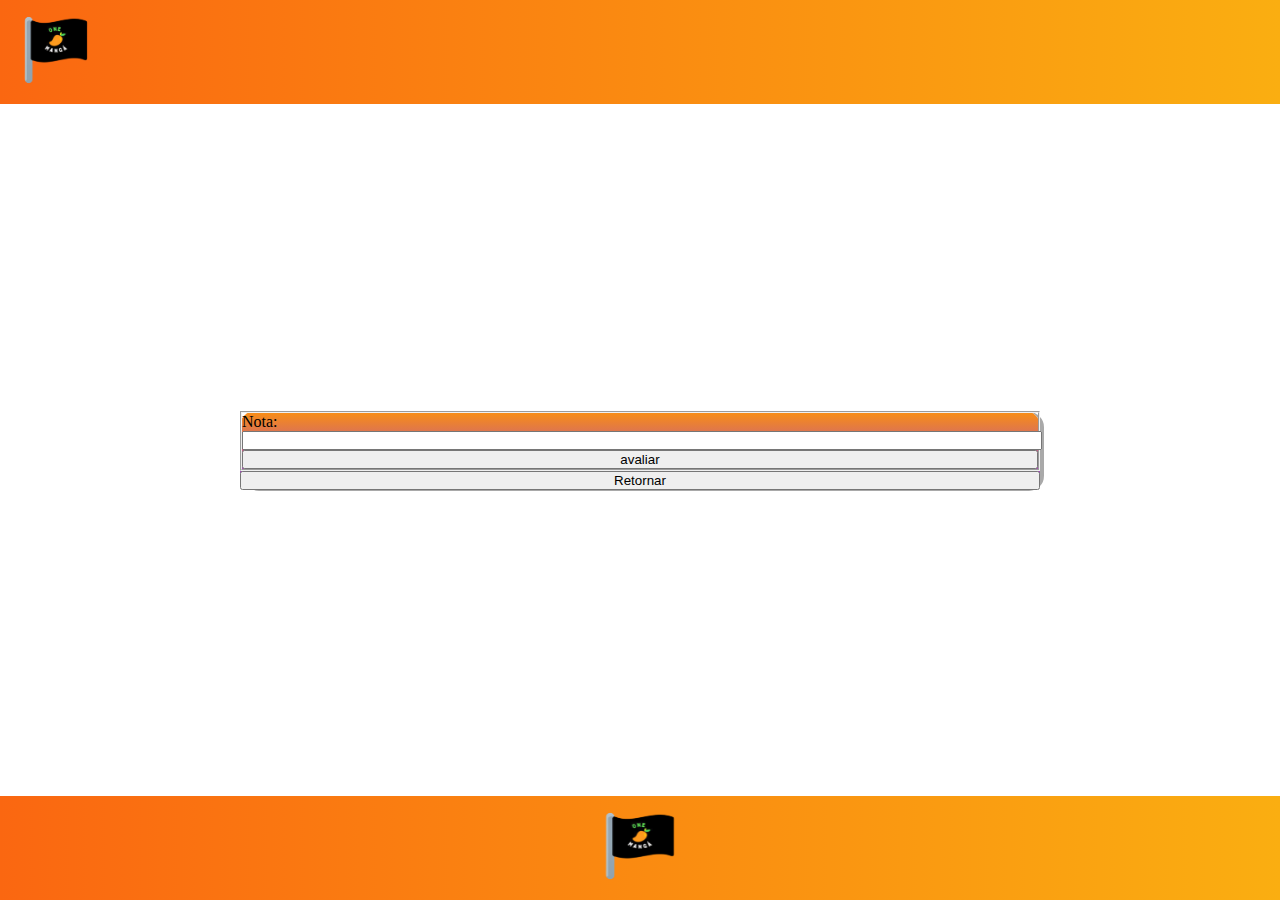
<file: projeto/avaliacao.html>
<!DOCTYPE html>
<html lang="pt-br">
<head>
    <meta charset="UTF-8">
    <meta name="viewport" content="width=device-width, initial-scale=1.0">
    <title>Avaliação</title>
    <link rel="stylesheet" href="assets/styles/avaliacao.css">
    <link rel="stylesheet" href="https://fonts.googleapis.com/css2?family=Material+Symbols+Outlined:opsz,wght,FILL,GRAD@24,400,0,0" />
    <link rel="shortcut icon" href="assets/images/icone.ico" type="image/x-icon">
</head>
<body>
    <header>
        <a href="index.html">
         <img src="assets/images/icone.png" alt="logo">   
        </a>
        
    </header>
    
    <main>
       
        <form id="formAva">
            <fieldset>
                <p>
                   <label for="nota">Nota:</label>
                    <input type="number" id="nota" name="nota" min="0" max="10" required>
                </p>
                
                <input type="submit" value="avaliar">
            </fieldset>
        </form>
        
        <a href="/assets/mangas/exemplo/inicio.html">
            <button type="button" id="btnreturn">Retornar</button>
            </a>
        </button></a>
        
        

    </main>
    <footer>
        <a href="index.html">
            <img src="assets/images/icone.png" alt="logo">   
        </a>
        
    </footer>
    <script src="assets/script/ava.js"></script>
</body>

</html>
</file>
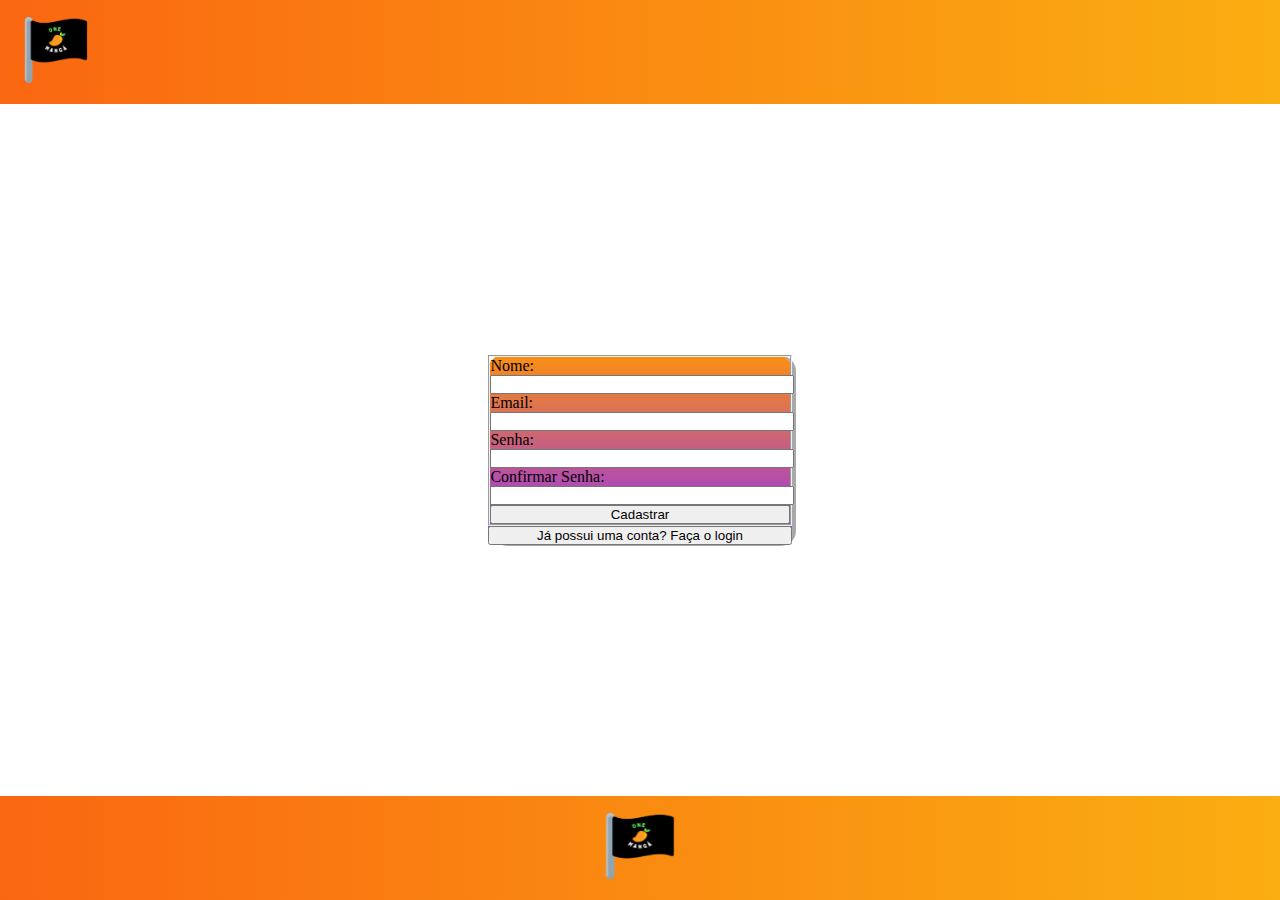
<file: projeto/cadastro.html>
<!DOCTYPE html>
<html lang="pt-br">
<head>
    <meta charset="UTF-8">
    <meta name="viewport" content="width=device-width, initial-scale=1.0">
    <title>Cadastro</title>
    <link rel="stylesheet" href="assets/styles/cadastro.css">
    <link rel="stylesheet" href="https://fonts.googleapis.com/css2?family=Material+Symbols+Outlined:opsz,wght,FILL,GRAD@24,400,0,0" />
    <link rel="shortcut icon" href="assets/images/icone.ico" type="image/x-icon">
</head>
<body>
    <header>
        <a href="#">
         <img src="assets/images/icone.png" alt="logo">   
        </a>
        
    </header>
    
    <main>
       
        <form id="formCadastro">
            <fieldset>
                <p>
                    <label for="cadNome">Nome:</label>
                    <input type="text" id="cadNome" name="cadNome" required>
                </p>
                <p>
                   <label for="cadEmail">Email:</label>
                    <input type="email" id="cadEmail" name="cadEmail" required>  
                </p>
                <p>
                    <label for="cadSenha">Senha:</label>
                    <input type="password" id="cadSenha" name="cadSenha" required>
                    
                </p>
                <p>
                    <label for="confirmarSenha">Confirmar Senha:</label>
                    <input type="password" id="confirmarSenha" name="confirmarSenha" required>  
                </p>
                <input type="submit" value="Cadastrar">
            </fieldset>
        </form>
        
        <button type="button" id="btnlogin">
            <a href="login.html">Já possui uma conta? Faça o login</a>
        </button>
        

    </main>
    <footer>
        <a href="#">
            <img src="assets/images/icone.png" alt="logo">   
        </a>
        
    <script src="assets/script/cadastro.js"></script>
</body>

</html>
</file>
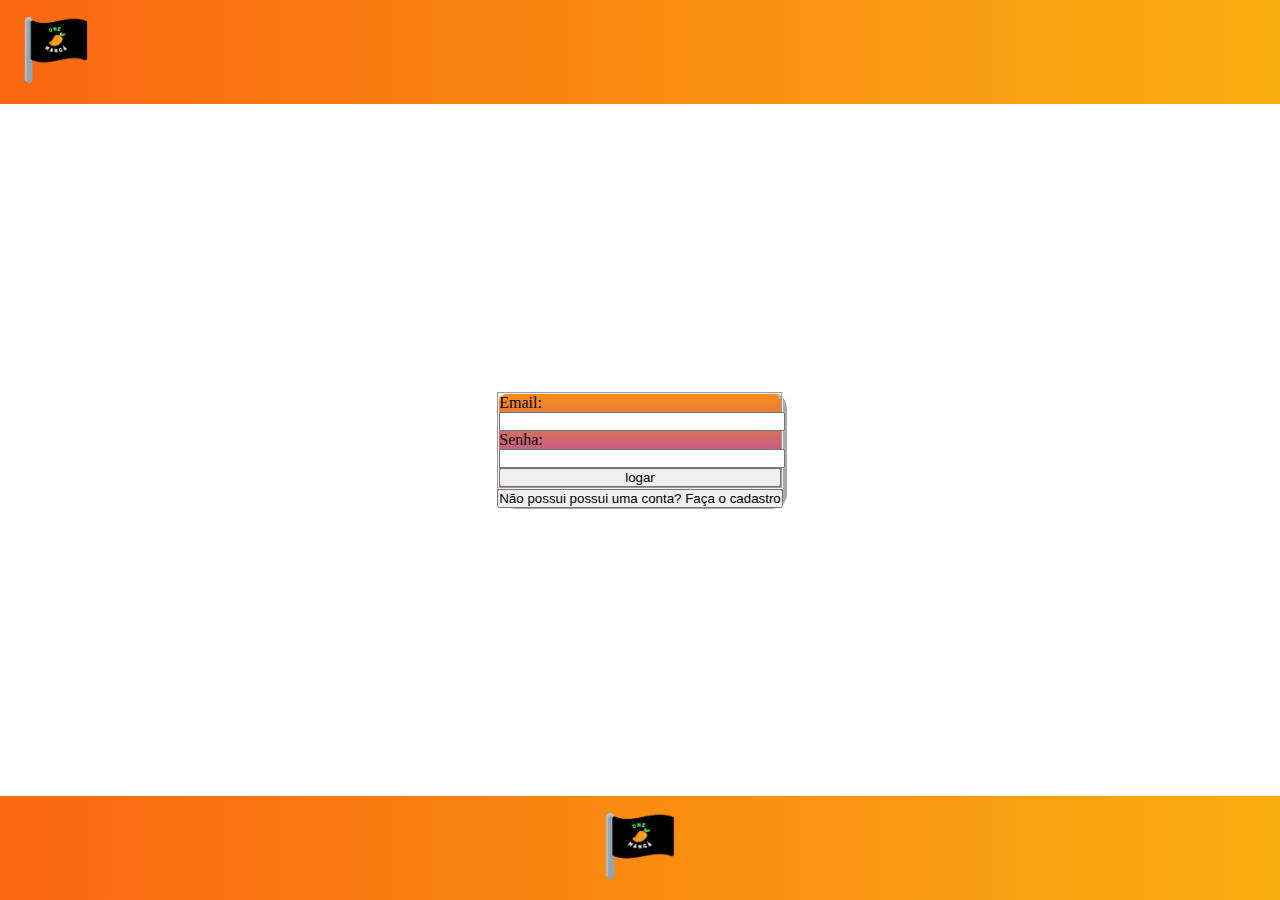
<file: projeto/login.html>
<!DOCTYPE html>
<html lang="pt-br">
<head>
    <meta charset="UTF-8">
    <meta name="viewport" content="width=device-width, initial-scale=1.0">
    <title>Login</title>
    <link rel="stylesheet" href="assets/styles/cadastro.css">
    <link rel="stylesheet" href="https://fonts.googleapis.com/css2?family=Material+Symbols+Outlined:opsz,wght,FILL,GRAD@24,400,0,0" />
    <link rel="shortcut icon" href="assets/images/icone.ico" type="image/x-icon">
</head>
<body>
    <header>
        <a href="#">
         <img src="assets/images/icone.png" alt="logo">   
        </a>
        
    </header>
    
    <main>
       
        <form id="formLogin">
            <fieldset>
                <p>
                   <label for="logEmail">Email:</label>
                    <input type="email" id="logEmail" name="logEmail" required>  
                </p>
                <p>
                    <label for="logSenha">Senha:</label>
                    <input type="password" id="logSenha" name="logSenha" required>
                </p>
                
                <input type="submit" value="logar">
            </fieldset>
        </form>
        
        <button type="button" id="btncadastro">
            <a href="cadastro.html">Não possui possui uma conta? Faça o cadastro</a>
        </button> 

    </main>
    <footer>
        <a href="#">
            <img src="assets/images/icone.png" alt="logo">   
        </a>
    </footer>
    <script src="assets/script/login.js"></script>
</body>

</html>
</file>
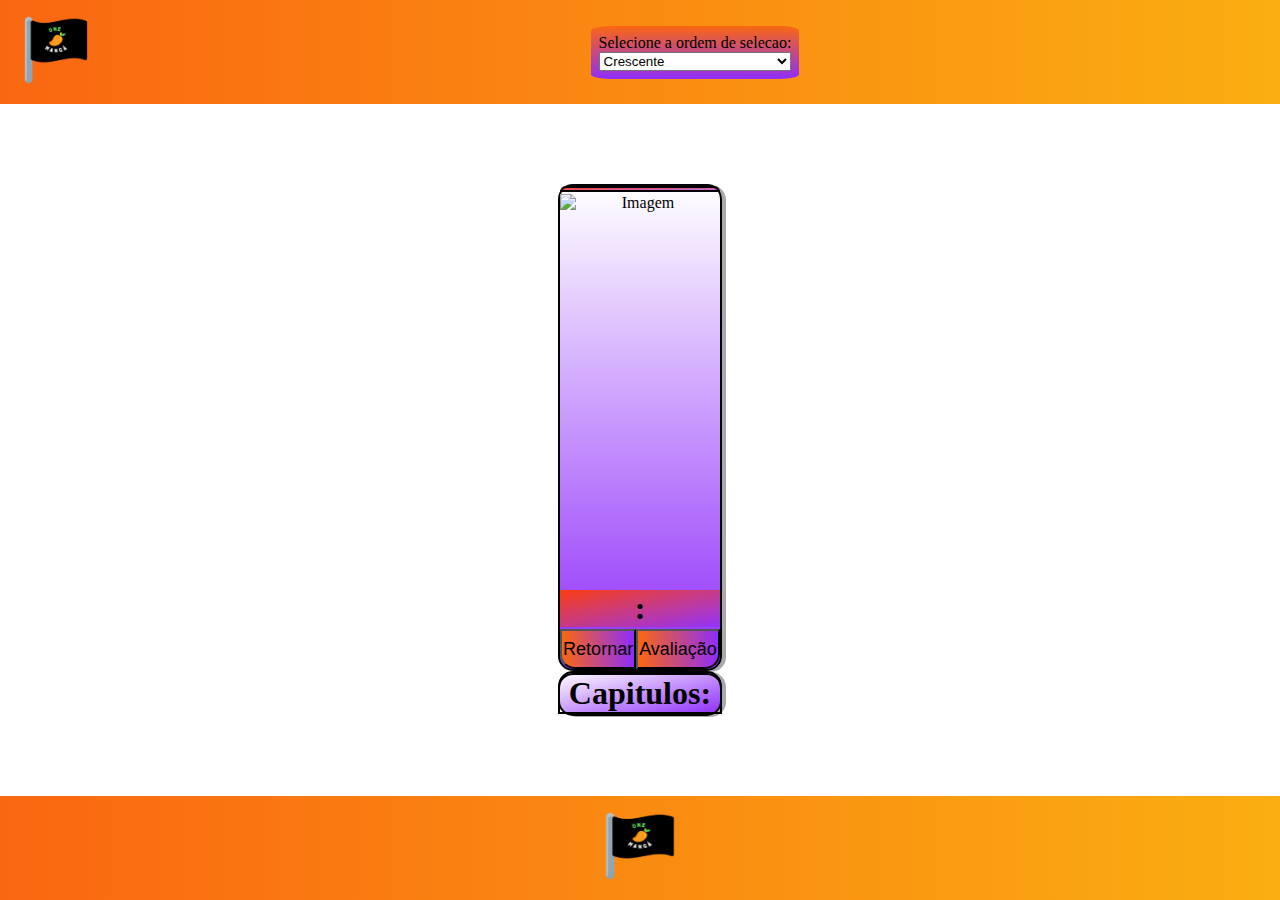
<file: projeto/assets/mangas/exemplo/inicio.html>
<!DOCTYPE html>
<html lang="pt-br">
<head>
    <meta charset="UTF-8">
    <meta name="viewport" content="width=device-width, initial-scale=1.0">
    <title>Exemplo</title>
    <link rel="stylesheet" href="../../styles/manga.css">
    <link rel="stylesheet" href="https://fonts.googleapis.com/css2?family=Material+Symbols+Outlined:opsz,wght,FILL,GRAD@24,400,0,0" />
    <link rel="shortcut icon" href="../../images/icone.ico" type="image/x-icon">
</head>
<body>
    <header>
        <a href="../../../index.html">
            <img src="../../images/icone.png" alt="logo">
        </a>
        <div id="container">
            <div id="orderna">
                <label for="selecao">Selecione a ordem de selecao:</label>
                <select name="selecao" id="selecao">
                    <option value="valor1" selected>Crescente</option>
                    <option value="valor2">Decrescente</option>
                </select>
            </div>
        </div>
        
    </header>
    
    <main>
       <div id = "container2">
            <section id="info">
                <div id="titulo">
                    <h1 id="manTitulo"></h1>
                </div>
                <img alt="Imagem" id="manBanner">
                <div id="container3">
                    <h1 id="manGenero"></h1>
                    <h1 id="manNotaMedia">: </h1>
                </div>
                
                <p id="manDescricao"> </p>
                    
                <div id="botoes">
                    <a href="../../../index.html">
                        <button type="button" id="btnreturn">Retornar</button>
                    </a>
                    <a href="../../../avaliacao.html">
                        <button type="button" id="btnava">Avaliação</button>
                    </a>
                    
                    
                </div>
            </section>
        </div>             
                
        
            <section id="capitulos">
                <h1>Capitulos:</h1>
            </section>

    </main>
    
    <footer>
        <a href="../../../index.html">
            <img src="../../images/icone.png" alt="logo">
        </a>
    </footer>
    <script src="../../script/informacao.js"></script>
</body>

</html>
</file>
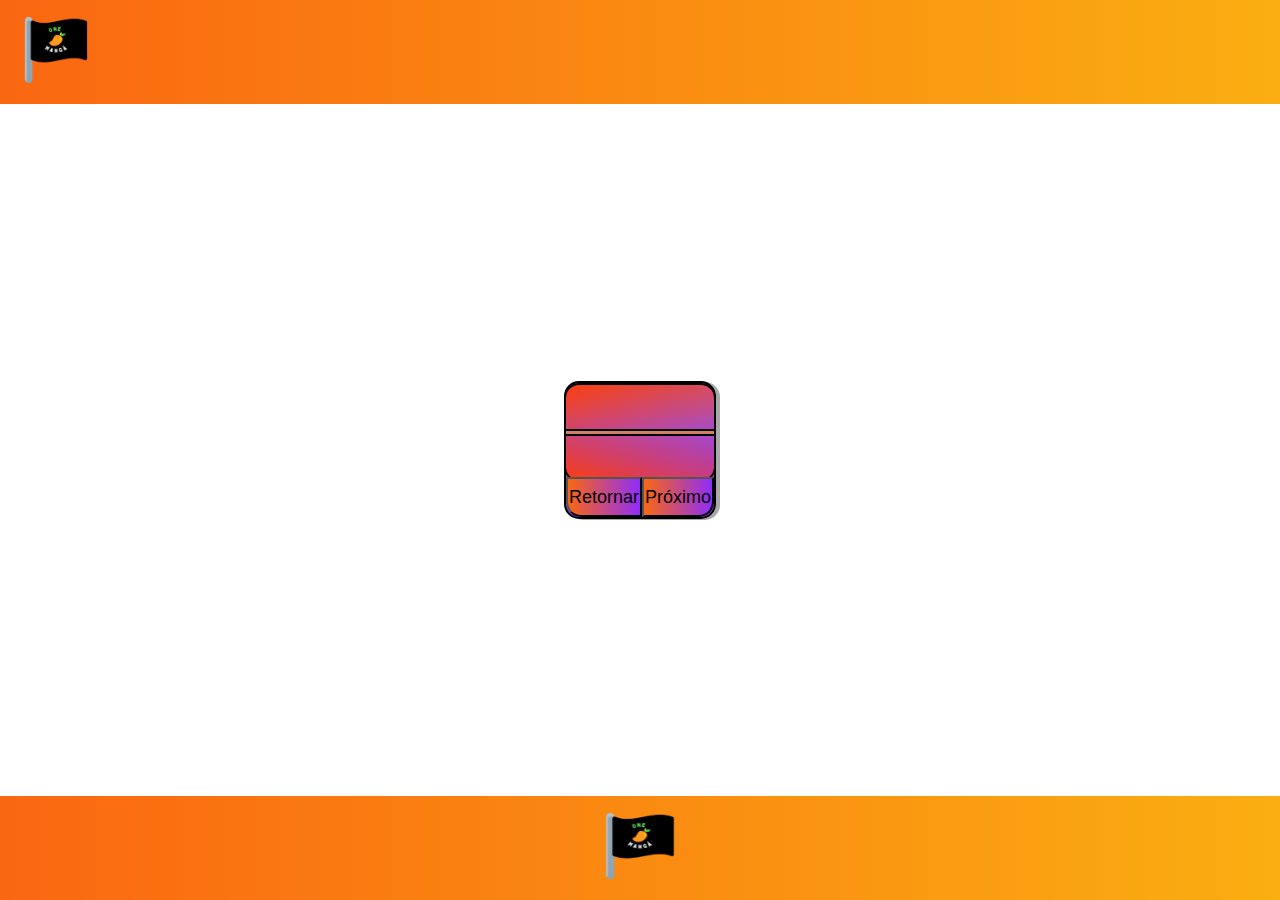
<file: projeto/assets/mangas/exemplo/capitulos/inicio.html>
<!DOCTYPE html>
<html lang="pt-br">

<head>
    <meta charset="UTF-8">
    <meta name="viewport" content="width=device-width, initial-scale=1.0">
    <title>Exemplo</title>
    <link rel="stylesheet" href="../../../styles/capitulo.css">
    <link rel="stylesheet"
        href="https://fonts.googleapis.com/css2?family=Material+Symbols+Outlined:opsz,wght,FILL,GRAD@24,400,0,0" />
    <link rel="shortcut icon" href="../../../images/icone.ico" type="image/x-icon">
</head>

<body>
    <header>
        <a href="../../../../index.html">
            <img src="../../../images/icone.png" alt="logo">
        </a>
    </header>

    <main>
        <div id="tabela">
            <h1 id="titulo"></h1>
            <h1 id="cap"></h1>
            <section id="capitulo">
                
            </section>
            <div id="botoes">
                <a href="">
                    <button type="button" id="btnreturn">Retornar</button>
                </a>
                <a href="">
                    <button type="button" id="btnprox">Próximo</button>
                </a>
            </div>
        </div>

    </main>

    <footer>
        <a href="../../../../index.html">
            <img src="../../../images/icone.png" alt="logo">
        </a>
    </footer>
    <script src="../../../script/cap.js"></script>
</body>

</html>
</file>
<file: projeto/assets/styles/avaliacao.css>
* {
  margin: 0;
  padding: 0;
}

:root {
  --cor-princ: #FA6711;
  --cor-sec: #FA8F11;
  --cor-ter: #FA3E11;
  --cor-quar: #FAAE11;
  --cor-contraste: #8F2DFA;
  --cor-contraste-escuro: #902dfaa8;
}

a {
  text-decoration: none;
  color: black;
}
a:hover {
  text-decoration: underline;
  color: white;
}

header {
  display: flex;
  background-image: linear-gradient(to right, var(--cor-princ), var(--cor-quar));
  justify-content: space-between;
  align-content: center;
}
header img {
  margin-left: 1%;
  min-width: 110px;
  height: 100px;
  display: inline-block;
  flex-grow: 0;
  background: no-repeat center;
  background-size: cover;
}

body {
  background-color: white;
  height: 100vh;
  display: flex;
  flex-direction: column;
  justify-content: space-between;
}

main {
  margin: 1% auto;
  background-image: linear-gradient(var(--cor-sec), var(--cor-contraste));
  display: flex;
  flex-direction: column;
  flex-wrap: wrap;
  border-radius: 15px;
  box-shadow: 4px 1px rgba(0, 0, 0, 0.336);
  justify-content: center;
  align-content: center;
  align-items: center;
  max-width: 1400px;
  min-width: 800px;
}
main form {
  width: 100%;
}
main input {
  width: 100%;
}
main a {
  width: 100%;
}
main a button {
  width: 100%;
  align-items: center;
  justify-content: center;
}

footer {
  display: flex;
  background-image: linear-gradient(to right, var(--cor-princ), var(--cor-quar));
  justify-content: space-around;
}
footer img {
  width: 120px;
  height: 100px;
  display: inline-block;
}/*# sourceMappingURL=avaliacao.css.map */
</file>
<file: projeto/assets/styles/cadastro.css>
* {
  margin: 0;
  padding: 0;
}

:root {
  --cor-princ: #FA6711;
  --cor-sec: #FA8F11;
  --cor-ter: #FA3E11;
  --cor-quar: #FAAE11;
  --cor-contraste: #8F2DFA;
  --cor-contraste-escuro: #902dfaa8;
}

a {
  text-decoration: none;
  color: black;
}
a:hover {
  text-decoration: underline;
  color: white;
}

header {
  display: flex;
  background-image: linear-gradient(to right, var(--cor-princ), var(--cor-quar));
  justify-content: space-between;
  align-content: center;
}
header img {
  margin-left: 1%;
  min-width: 110px;
  height: 100px;
  display: inline-block;
  flex-grow: 0;
  background: no-repeat center;
  background-size: cover;
}

body {
  background-color: white;
  height: 100vh;
  display: flex;
  flex-direction: column;
  justify-content: space-between;
}

main {
  margin: 1% auto;
  background-image: linear-gradient(var(--cor-sec), var(--cor-contraste));
  display: flex;
  flex-direction: column;
  flex-wrap: wrap;
  border-radius: 15px;
  box-shadow: 4px 1px rgba(0, 0, 0, 0.336);
  justify-content: center;
  align-content: center;
  align-items: center;
  max-width: 1400px;
}
main form {
  width: 100%;
}
main input {
  width: 100%;
}
main a {
  width: 100%;
}
main button {
  width: 100%;
}

footer {
  display: flex;
  background-image: linear-gradient(to right, var(--cor-princ), var(--cor-quar));
  justify-content: space-around;
}
footer img {
  width: 120px;
  height: 100px;
  display: inline-block;
}/*# sourceMappingURL=cadastro.css.map */
</file>
<file: projeto/assets/styles/manga.css>
* {
  margin: 0;
  padding: 0;
}

:root {
  --cor-princ: #FA6711;
  --cor-sec: #FA8F11;
  --cor-ter: #FA3E11;
  --cor-quar: #FAAE11;
  --cor-contraste: #8F2DFA;
  --cor-contraste-escuro: #902dfaa8;
}

a {
  text-decoration: none;
  color: black;
}
a:hover {
  text-decoration: underline;
  color: white;
}

header {
  display: flex;
  background-image: linear-gradient(to right, var(--cor-princ), var(--cor-quar));
  justify-content: space-between;
  align-content: center;
}
header img {
  margin-left: 1%;
  min-width: 110px;
  height: 100px;
  display: inline-block;
  flex-grow: 0;
}
header #container {
  flex-grow: 1;
  display: flex;
  justify-content: center;
  align-items: center;
  align-content: center;
}
header #container #orderna {
  display: flex;
  flex-direction: column;
  align-content: center;
  background-image: linear-gradient(to bottom, var(--cor-princ), var(--cor-contraste));
  border-radius: 9%;
  padding: 8px;
}
header #container #orderna label {
  display: flex;
  justify-content: center;
}
header #container input {
  display: inline-block;
  border-radius: 9%;
  text-align: center;
  margin: 0 7px;
  height: 50px;
  min-width: 25%;
  text-align: center;
}

body {
  background-color: white;
  height: 100vh;
  display: flex;
  flex-direction: column;
  justify-content: space-between;
}

main {
  margin: 1% auto;
}
main #container2 {
  text-align: center;
  background-image: linear-gradient(to bottom, white, var(--cor-contraste));
  display: flex;
  flex-direction: column;
  flex-wrap: nowrap;
  border-radius: 15px;
  border: 2px solid black;
  box-shadow: 4px 1px rgba(0, 0, 0, 0.336);
  text-align: center;
  align-content: center;
  align-items: center;
  max-width: 1400px;
}
main #container2 #info {
  display: flex;
  flex-direction: column;
  text-decoration: none;
  display: block;
}
main #container2 #info #titulo {
  text-align: center;
  display: block;
  border: 2px solid black;
  padding: 1px;
  border-radius: 15px 15px 0 0;
  background-image: linear-gradient(to bottom right, var(--cor-ter), var(--cor-contraste-escuro));
}
main #container2 #info img {
  display: inline-block;
  margin: 2px 0;
  width: 100%;
  height: 400px;
  background: no-repeat center;
  background-size: cover;
}
main #container2 #info #container3 {
  margin-top: -6px;
  margin-bottom: 2px;
  display: flex;
  justify-content: center;
  background-image: linear-gradient(to bottom right, var(--cor-ter), var(--cor-contraste-escuro));
}
main #container2 #info #container3 #genero {
  margin-right: 20px;
}
main #container2 #info #descricao {
  background-image: linear-gradient(to bottom right, var(--cor-ter), var(--cor-quar));
  text-align: center;
  padding: 5px;
}
main #container2 #info #botoes {
  flex-grow: 1;
  display: flex;
  justify-content: center;
}
main #container2 #info #botoes a {
  flex-grow: 1;
}
main #container2 #info #botoes button {
  width: 100%;
  height: 40px;
  background-image: linear-gradient(to right, var(--cor-princ), var(--cor-contraste));
  padding: 1px;
  font-size: large;
}
main #container2 #info #botoes button:hover {
  color: white;
}
main #container2 #info #botoes #btnreturn {
  border-radius: 0 0 0 15px;
}
main #container2 #info #botoes #btnava {
  border-radius: 0 0 15px 0;
}
main #capitulos {
  text-align: center;
  background-image: linear-gradient(to bottom right, white, var(--cor-contraste));
  display: flex;
  flex-direction: column;
  flex-wrap: nowrap;
  border-radius: 15px;
  border: 2px solid black;
  box-shadow: 4px 1px rgba(0, 0, 0, 0.336);
  text-align: center;
  align-content: center;
  align-items: center;
}
main #capitulos h1 {
  flex-grow: 1;
  width: 100%;
  border: 2px solid black;
  border-radius: 15px 15px 0 0;
}
main #capitulos a {
  width: 100%;
  flex-grow: 1;
  border: 2px solid black;
}
main #capitulos a h2 {
  width: 100%;
}
main #capitulos #capfinal {
  border-radius: 0 0 15px 15px;
}

footer {
  display: flex;
  background-image: linear-gradient(to right, var(--cor-princ), var(--cor-quar));
  justify-content: space-around;
}
footer img {
  width: 120px;
  height: 100px;
  display: inline-block;
}/*# sourceMappingURL=manga.css.map */
</file>
<file: projeto/assets/styles/capitulo.css>
* {
  margin: 0;
  padding: 0;
}

:root {
  --cor-princ: #FA6711;
  --cor-sec: #FA8F11;
  --cor-ter: #FA3E11;
  --cor-quar: #FAAE11;
  --cor-contraste: #8F2DFA;
  --cor-contraste-escuro: #902dfaa8;
}

a {
  text-decoration: none;
  color: black;
}
a:hover {
  text-decoration: underline;
  color: white;
}

header {
  display: flex;
  background-image: linear-gradient(to right, var(--cor-princ), var(--cor-quar));
  justify-content: space-between;
  align-content: center;
}
header img {
  margin-left: 1%;
  min-width: 110px;
  height: 100px;
  display: inline-block;
  flex-grow: 0;
}

body {
  background-color: white;
  height: 100vh;
  display: flex;
  flex-direction: column;
  justify-content: space-between;
}

main {
  margin: 1% auto;
}
main #tabela {
  text-align: center;
  background-image: linear-gradient(to bottom, var(--cor-quar), var(--cor-contraste));
  display: flex;
  flex-direction: column;
  flex-wrap: nowrap;
  border-radius: 15px;
  border: 2px solid black;
  box-shadow: 4px 1px rgba(0, 0, 0, 0.336);
  text-align: center;
  align-content: center;
  align-items: center;
  max-width: 1400px;
}
main #tabela #titulo {
  flex-grow: 1;
  width: 100%;
  text-align: center;
  height: 30px;
  display: block;
  border: 2px solid black;
  padding: 7px 0;
  margin-bottom: 3px;
  border-radius: 15px 15px 0 0;
  background-image: linear-gradient(to bottom right, var(--cor-ter), var(--cor-contraste-escuro));
}
main #tabela #cap {
  flex-grow: 1;
  width: 100%;
  text-align: center;
  height: 30px;
  display: block;
  border: 2px solid black;
  padding: 7px 0;
  border-radius: 0 0 15px 15px;
  background-image: linear-gradient(to top right, var(--cor-ter), var(--cor-contraste-escuro));
}
main #tabela #capitulo img {
  display: inline-block;
  margin: 2px 0;
  width: 100%;
  height: 500px;
  background: no-repeat center;
  background-size: cover;
}
main #tabela #botoes {
  flex-grow: 1;
  display: flex;
  justify-content: center;
  width: 100%;
  margin-top: -5px;
}
main #tabela #botoes a {
  flex-grow: 1;
  width: 100%;
}
main #tabela #botoes button {
  width: 100%;
  height: 40px;
  background-image: linear-gradient(to right, var(--cor-princ), var(--cor-contraste));
  padding: 1px;
  font-size: large;
}
main #tabela #botoes button:hover {
  color: white;
}
main #tabela #botoes #btnreturn {
  border-radius: 0 0 0 15px;
}
main #tabela #botoes #btnprox {
  border-radius: 0 0 15px 0;
}

footer {
  display: flex;
  background-image: linear-gradient(to right, var(--cor-princ), var(--cor-quar));
  justify-content: space-around;
}
footer img {
  width: 120px;
  height: 100px;
  display: inline-block;
}/*# sourceMappingURL=capitulo.css.map */
</file>
